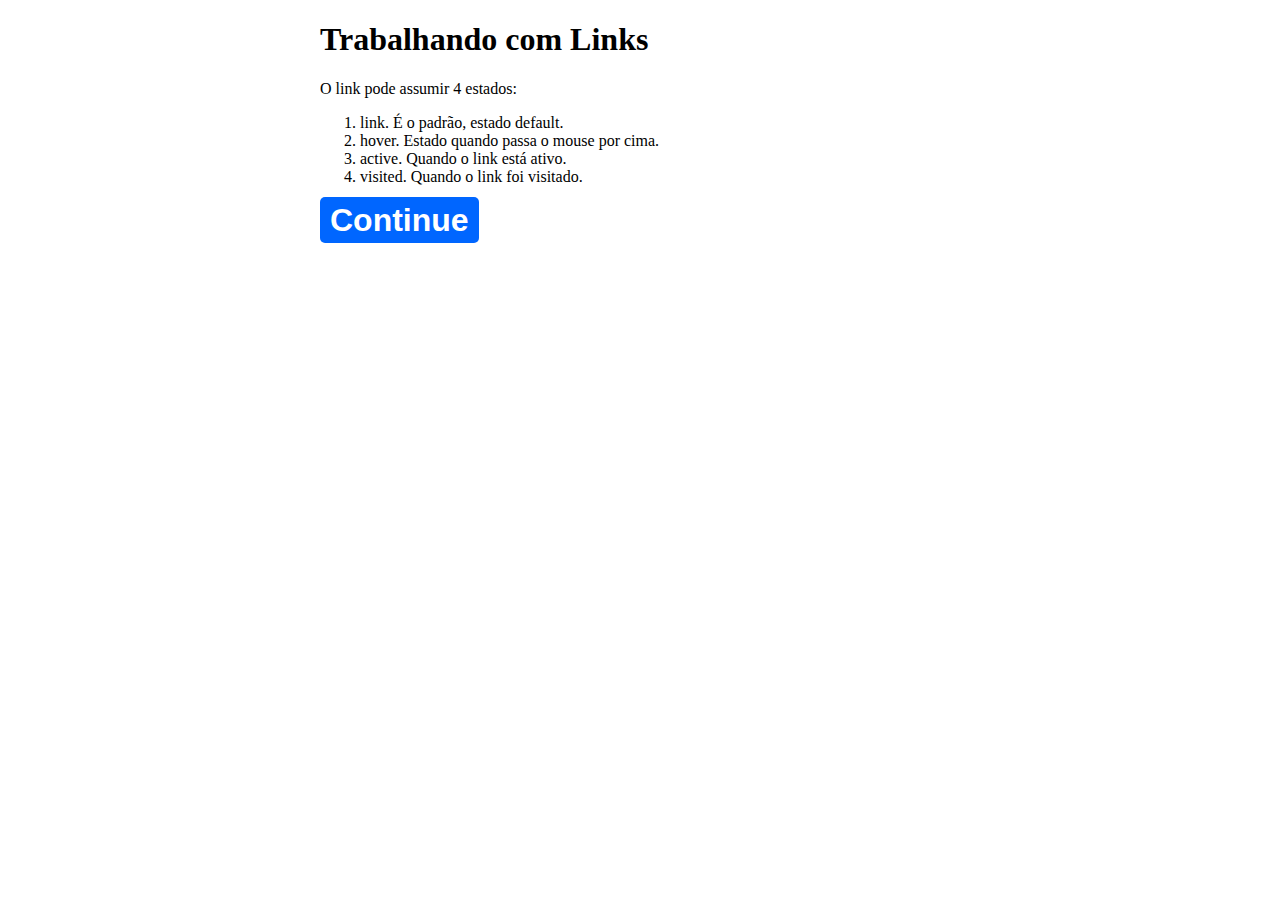
<file: IntroducaoHTML/links.html>
<!DOCTYPE html>
<html lang="pt-br">
    <head>
        <meta charset="UTF-8">
        <meta name="viewport" content="width=device-width, initial-scale=1.0">
        <title>Links</title>
        <link rel="stylesheet" href="CSS/style.css">
    </head>
    <body>

        <h1>Trabalhando com Links</h1>

        <p>O link pode assumir 4 estados: </p>
        <ol>
            <li>link. É o padrão, estado default.</li>
            <li>hover. Estado quando passa o mouse por cima.</li>
            <li>active. Quando o link está ativo.</li>
            <li>visited. Quando o link foi visitado.</li>
        </ol>
        <a class="link1" href="#">Continue</a>
    </body>
</html>
</file>
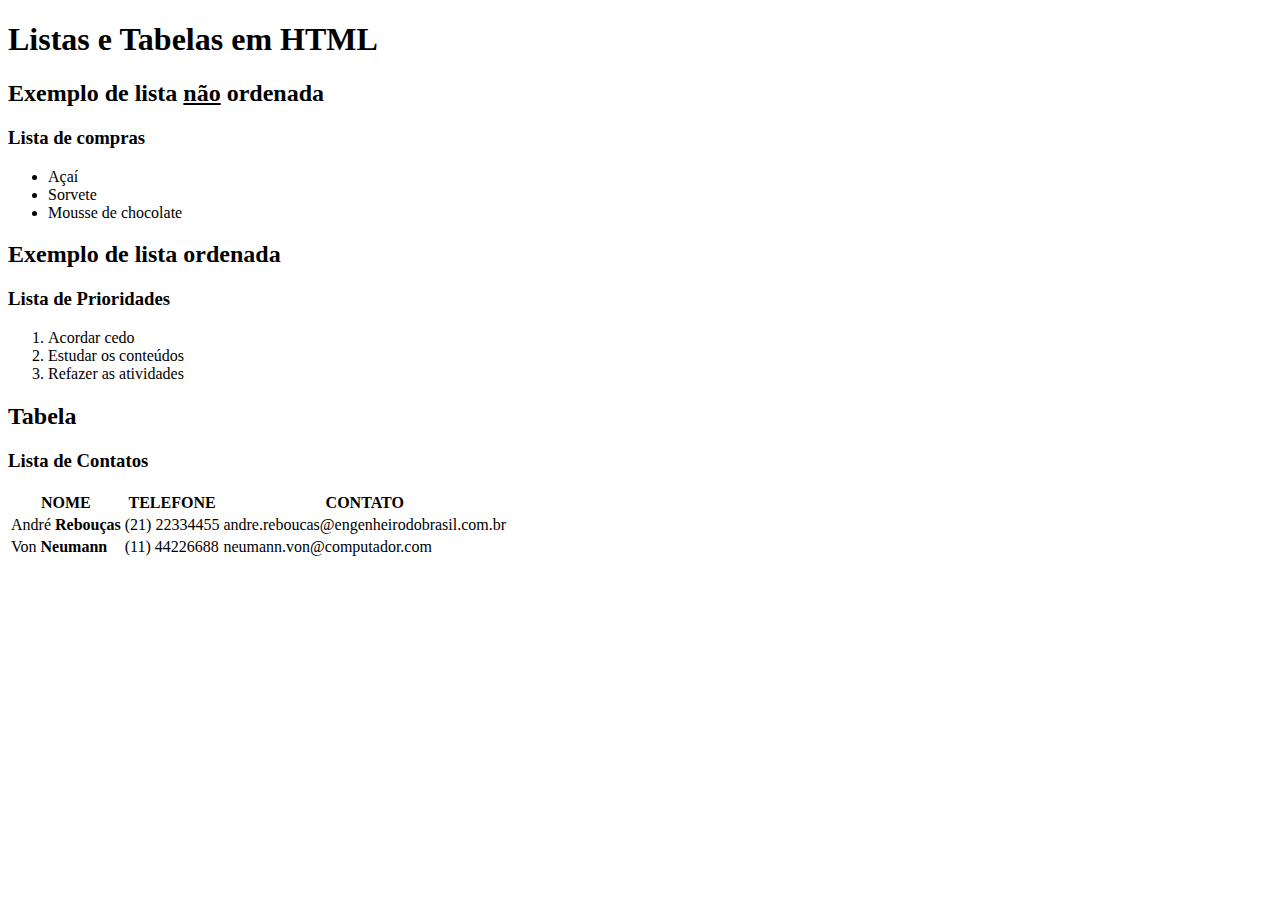
<file: IntroducaoHTML/listas_e_tabelas.html>
<!DOCTYPE html>
<html lang="en">
    <head>
        <meta charset="UTF-8">
        <meta name="viewport" content="width=device-width, initial-scale=1.0">
        <title>Listas e Tabelas</title>
    </head>
    <body>
        <h1>Listas e Tabelas em HTML</h1>

        <h2>Exemplo de lista <ins>não</ins> ordenada</h2>
        <h3>Lista de compras</h3>
        <ul>
            <li>Açaí</li>
            <li>Sorvete</li>
            <li>Mousse de chocolate</li>
        </ul>

        <h2>Exemplo de lista ordenada</h2>
        <h3>Lista de Prioridades</h3>
        <ol>
            <li>Acordar cedo</li>
            <li>Estudar os conteúdos</li>
            <li>Refazer as atividades</li>
        </ol>

        <h2>Tabela</h2>
        <h3>Lista de Contatos</h3>
        <table>
            <tr>
                <th>NOME</th>
                <th>TELEFONE</th>
                <th>CONTATO</th>
            </tr>
            <tr>
                <td>André <strong>Rebouças</strong></td>
                <td>(21) 22334455</td>
                <td>andre.reboucas@engenheirodobrasil.com.br</td>
            </tr>
            <tr>
                <td>Von <strong>Neumann</strong></td>
                <td>(11) 44226688</td>
                <td>neumann.von@computador.com</td>
            </tr>
        </table>

        
    </body>
</html>
</file>
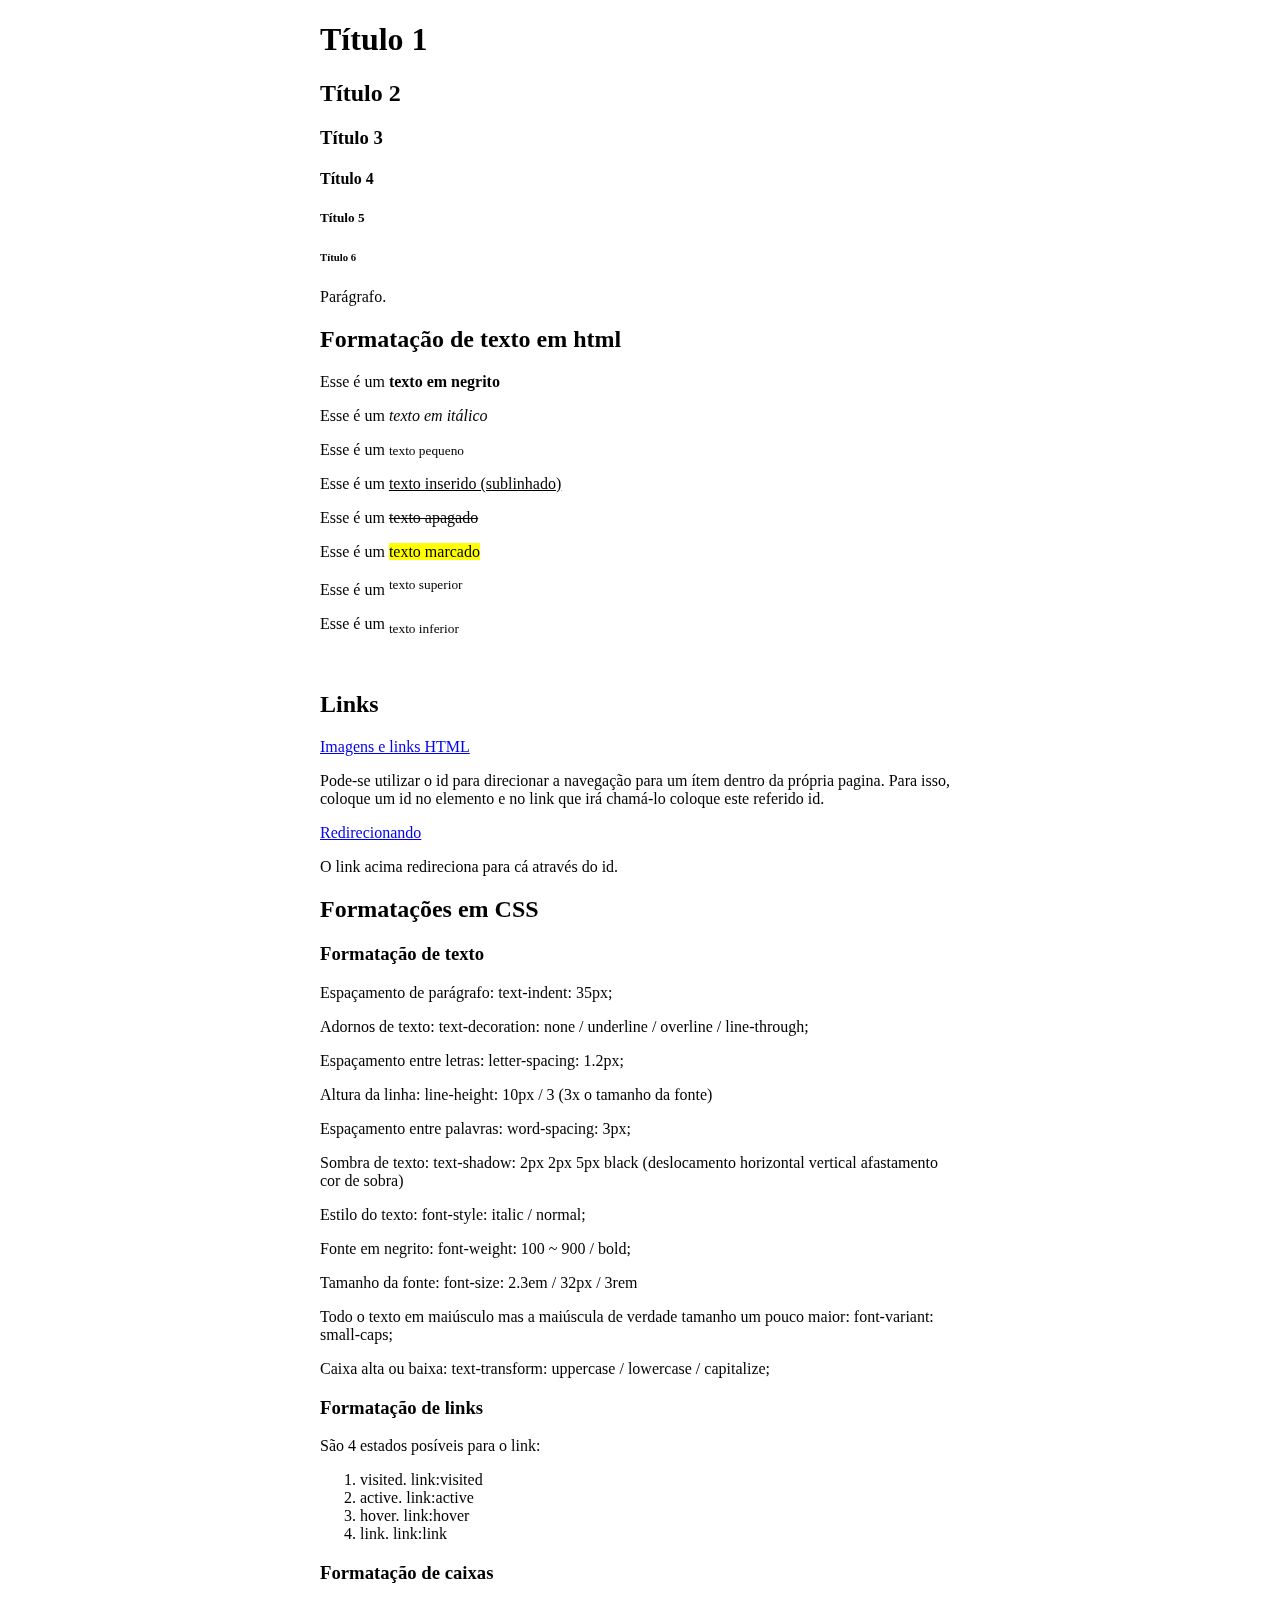
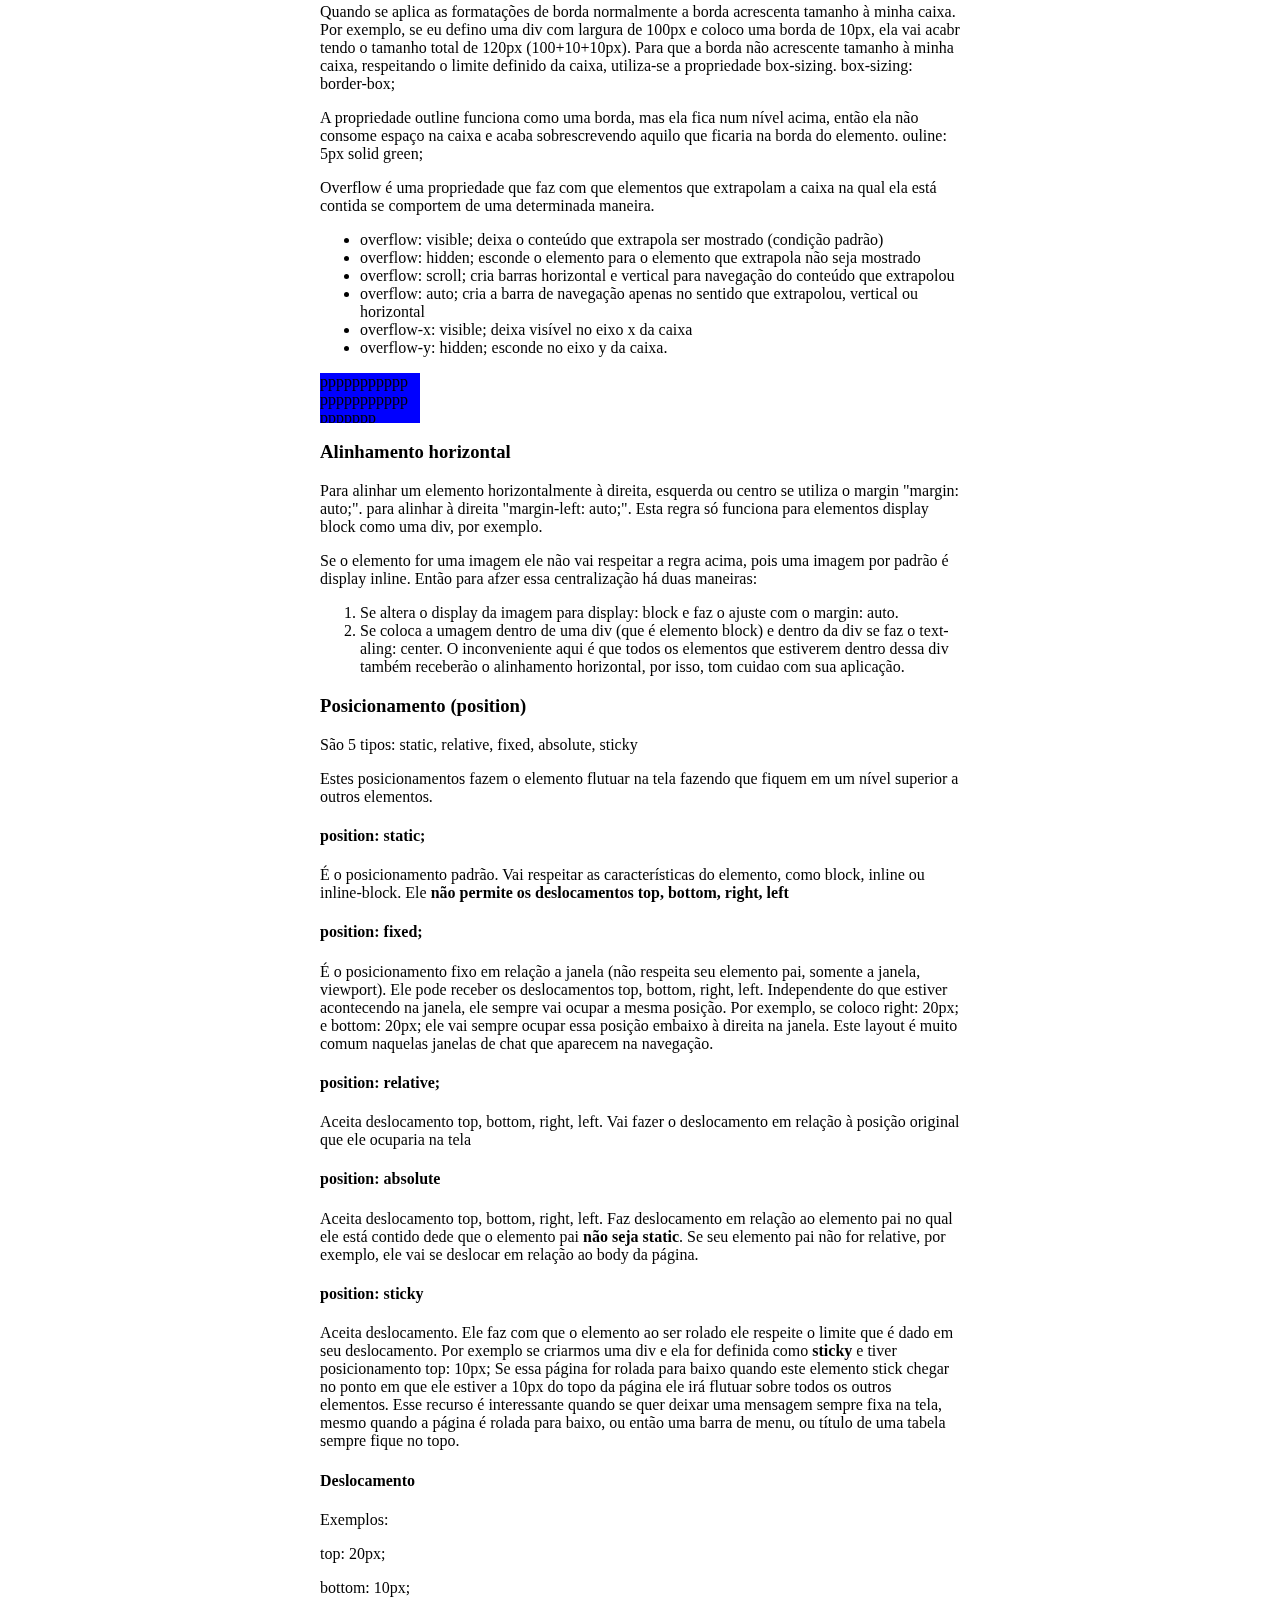
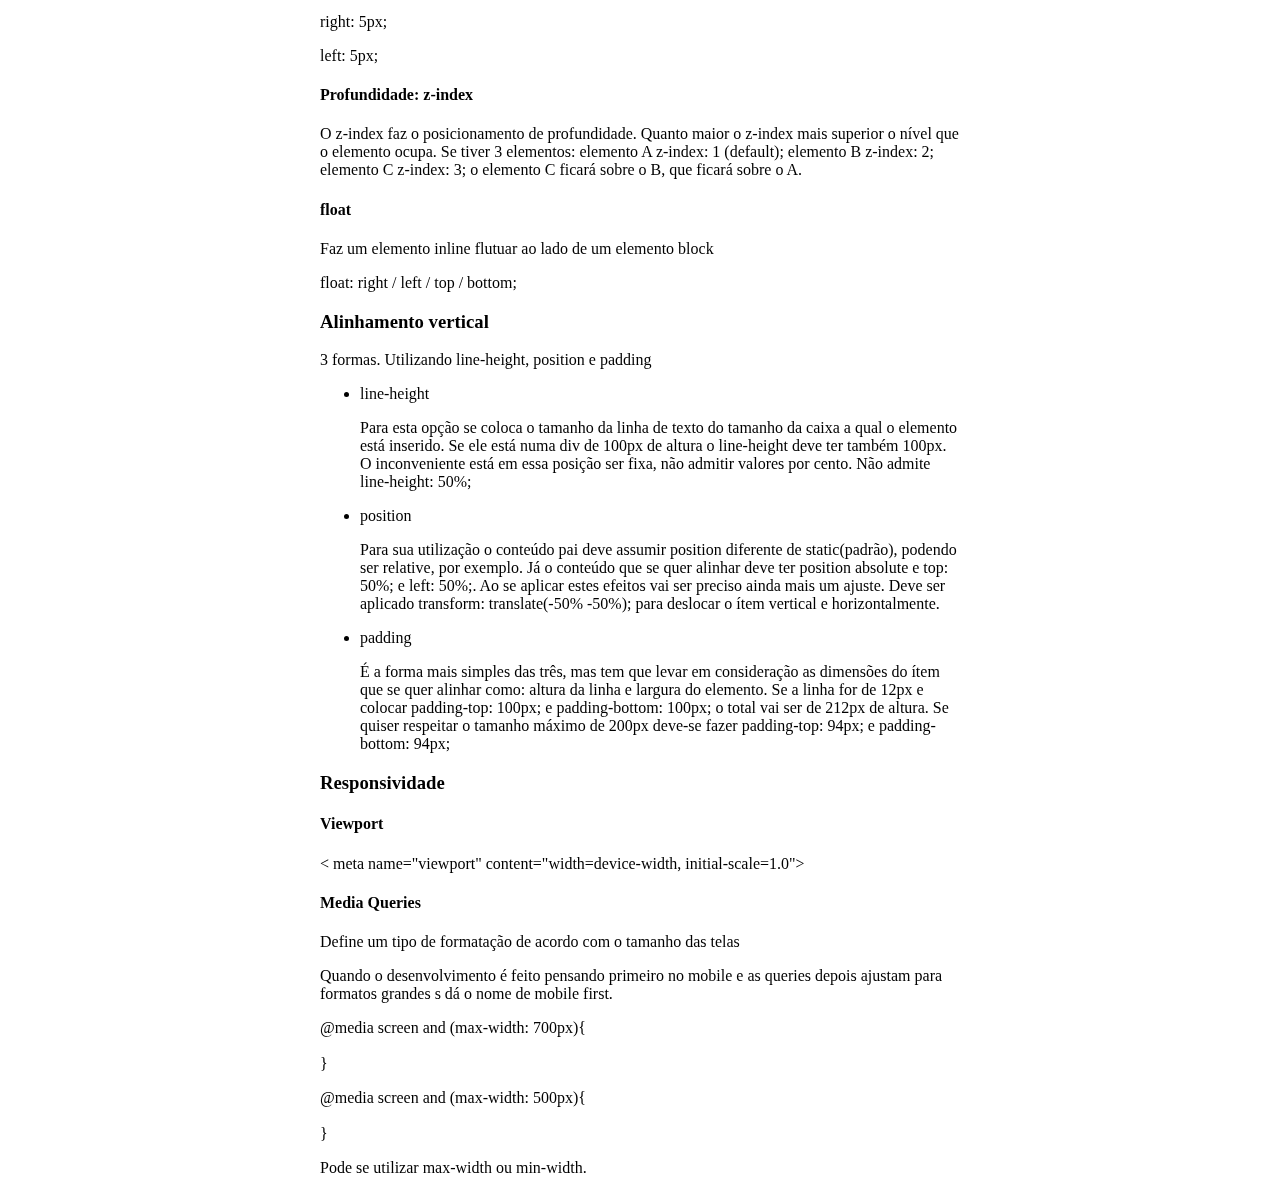
<file: IntroducaoHTML/tags.html>
<!DOCTYPE html>
<html lang="pt-br">
    <head>
        <meta charset="UTF-8">
        <meta name="viewport" content="width=device-width, initial-scale=1.0">
        <title>Tags HTML</title>
        
        <link rel="stylesheet" href="CSS/style.css">

    </head>
    <body>
        <h1>Título 1</h1>
        <h2>Título 2</h2>
        <h3>Título 3</h3>
        <h4>Título 4</h4>
        <h5>Título 5</h5>
        <h6>Título 6</h6>

        <p>Parágrafo.</p>

        <h2>Formatação de texto em html</h2>
        <p>Esse é um <strong>texto em negrito</strong></p>
        <p>Esse é um <em>texto em itálico</em></p>
        <p>Esse é um <small>texto pequeno</small></p>
        <p>Esse é um <ins>texto inserido (sublinhado)</ins></p>
        <p>Esse é um <del>texto apagado</del></p>
        <p>Esse é um <mark>texto marcado</mark></p>
        <p>Esse é um <sup>texto superior</sup></p>
        <p>Esse é um <sub>texto inferior</sub></p><br>

        <h2>Links</h2>
        <a href="imagens_e_links.html">Imagens e links HTML</a>
        <p>Pode-se utilizar o id para direcionar a navegação para um ítem dentro da própria pagina. Para isso, coloque um id no elemento e no link que irá chamá-lo coloque este referido id.</p>
        <a href="#redirecionado">Redirecionando</a>
        <p id="redirecionado">O link acima redireciona para cá através do id.</p>

        <h2>Formatações em CSS</h2>
        <h3>Formatação de texto</h3>
        <p>Espaçamento de parágrafo: text-indent: 35px;</p>
        <p>Adornos de texto: text-decoration: none / underline / overline / line-through;</p>
        <p>Espaçamento entre letras: letter-spacing: 1.2px;</p>
        <p>Altura da linha: line-height: 10px / 3 (3x o tamanho da fonte)</p>
        <p>Espaçamento entre palavras: word-spacing: 3px;</p>
        <p>Sombra de texto: text-shadow: 2px 2px 5px black (deslocamento horizontal vertical afastamento cor de sobra)</p>
        <p>Estilo do texto: font-style: italic / normal;</p>
        <p>Fonte em negrito: font-weight: 100 ~ 900 / bold;</p>
        <p>Tamanho da fonte: font-size: 2.3em / 32px / 3rem </p>
        <p>Todo o texto em maiúsculo mas a maiúscula de verdade tamanho um pouco maior: font-variant: small-caps;</p>
        <p>Caixa alta ou baixa: text-transform: uppercase / lowercase / capitalize;</p>

        <h3>Formatação de links</h3>
        <p>São 4 estados posíveis para o link:</p>
        <ol>
            <li>visited. link:visited</li>
            <li>active. link:active</li>
            <li>hover. link:hover</li>
            <li>link. link:link</li>
        </ol>

        <h3>Formatação de caixas</h3>
        <p>Quando se aplica as formatações de borda normalmente a borda acrescenta tamanho à minha caixa. Por exemplo, se eu defino uma div com largura de 100px e coloco uma borda de 10px, ela vai acabr tendo o tamanho total de 120px (100+10+10px). Para que a borda não acrescente tamanho à minha caixa, respeitando o limite definido da caixa, utiliza-se a propriedade box-sizing. box-sizing: border-box;</p>
        
        <p>A propriedade outline funciona como uma borda, mas ela fica num nível acima, então ela não consome espaço na caixa e acaba sobrescrevendo aquilo que ficaria na borda do elemento. ouline: 5px solid green;</p>

        <p>Overflow é uma propriedade que faz com que elementos que extrapolam a caixa na qual ela está contida se comportem de uma determinada maneira.</p>
        <ul>
            <li>overflow: visible; deixa o conteúdo que extrapola ser mostrado (condição padrão)</li>
            <li>overflow: hidden; esconde o elemento para o elemento que extrapola não seja mostrado</li>
            <li>overflow: scroll; cria barras horizontal e vertical para navegação do conteúdo que extrapolou</li>
            <li>overflow: auto; cria a barra de navegação apenas no sentido que extrapolou, vertical ou horizontal</li>
            <li>overflow-x: visible; deixa visível no eixo x da caixa</li>
            <li>overflow-y: hidden; esconde no eixo y da caixa.</li>
        </ul>
        <div style="width: 100px; height: 50px; background: blue; overflow: auto;">ppppppppppp ppppppppppp ppppppp pppppppppppp pppppppp ppppppppp ppppp </div>

        <h3>Alinhamento horizontal</h3>
        <p>Para alinhar um elemento horizontalmente à direita, esquerda ou centro se utiliza o margin "margin: auto;". para alinhar à direita "margin-left: auto;". Esta regra só funciona para elementos display block como uma div, por exemplo.</p>
        <p>Se o elemento for uma imagem ele não vai respeitar a regra acima, pois uma imagem por padrão é display inline. Então para afzer essa centralização há duas maneiras:</p>
        <ol>
            <li>Se altera o display da imagem para display: block e faz o ajuste com o margin: auto.</li>
            <li>Se coloca a umagem dentro de uma div (que é elemento block) e dentro da div se faz o text-aling: center. O inconveniente aqui é que todos os elementos que estiverem dentro dessa div também receberão o alinhamento horizontal, por isso, tom cuidao com sua aplicação.</li>
        </ol>

        <h3>Posicionamento (position)</h3>
        <p>São 5 tipos: static, relative, fixed, absolute, sticky</p>
        <p>Estes posicionamentos fazem o elemento flutuar na tela fazendo que fiquem em um nível superior a outros elementos.</p>
       
        <h4>position: static;</h4>
        <p>É o posicionamento padrão. Vai respeitar as características do elemento, como block, inline ou inline-block. Ele <strong>não permite os deslocamentos top, bottom, right, left</strong></p>
       
        <h4>position: fixed;</h4>
        <p>É o posicionamento fixo em relação a janela (não respeita seu elemento pai, somente a janela, viewport). Ele pode receber os deslocamentos top, bottom, right, left. Independente do que estiver acontecendo na janela, ele sempre vai ocupar a mesma posição. Por exemplo, se coloco right: 20px; e bottom: 20px; ele vai sempre ocupar essa posição embaixo à direita na janela. Este layout é muito comum naquelas janelas de chat que aparecem na navegação.</p>

        <h4>position: relative;</h4>
        <p>Aceita deslocamento top, bottom, right, left. Vai fazer o deslocamento em relação à posição original que ele ocuparia na tela</p>

        <h4>position: absolute</h4>
        <p>Aceita deslocamento top, bottom, right, left. Faz deslocamento em relação ao elemento pai no qual ele está contido dede que o elemento pai <strong>não seja static</strong>. Se seu elemento pai não for relative, por exemplo, ele vai se deslocar em relação ao body da página.</p>

        <h4>position: sticky</h4>
        <p>Aceita deslocamento. Ele faz com que o elemento ao ser rolado ele respeite o limite que é dado em seu deslocamento. Por exemplo se criarmos uma div e ela for definida como <strong>sticky</strong> e tiver posicionamento top: 10px; Se essa página for rolada para baixo quando este elemento stick chegar no ponto em que ele estiver a 10px do topo da página ele irá flutuar sobre todos os outros elementos. Esse recurso é interessante quando se quer deixar uma mensagem sempre fixa na tela, mesmo quando a página é rolada para baixo, ou então uma barra de menu, ou título de uma tabela sempre fique no topo.</p>

        <h4>Deslocamento</h4>
        <p>Exemplos:</p>
        <p>top: 20px;</p>
        <p>bottom: 10px;</p>
        <p>right: 5px;</p>
        <p>left: 5px;</p>

        <h4>Profundidade: z-index</h4>
        <p>O z-index faz o posicionamento de profundidade. Quanto maior o z-index mais superior o nível que o elemento ocupa. Se tiver 3 elementos: elemento A z-index: 1 (default); elemento B z-index: 2; elemento C z-index: 3; o elemento C ficará sobre o B, que ficará sobre o A.</p>
        
        <h4>float</h4>
        <p>Faz um elemento inline flutuar ao lado de um elemento block</p>
        <p>float: right / left / top / bottom;</p>

        <h3>Alinhamento vertical</h3>
        <p>3 formas. Utilizando line-height, position e padding</p>
        <ul>
            <li>line-height</li>
            <p>Para esta opção se coloca o tamanho da linha de texto do tamanho da caixa a qual o elemento está inserido. Se ele está numa div de 100px de altura o line-height deve ter também 100px. O inconveniente está em essa posição ser fixa, não admitir valores por cento. Não admite line-height: 50%;</p>
            <li>position</li>
            <p>Para sua utilização o conteúdo pai deve assumir position diferente de static(padrão), podendo ser relative, por exemplo. Já o conteúdo que se quer alinhar deve ter position absolute e top: 50%; e left: 50%;. Ao se aplicar estes efeitos vai ser preciso ainda mais um ajuste. Deve ser aplicado transform: translate(-50% -50%); para deslocar o ítem vertical e horizontalmente.</p>
            <li>padding</li>
            <p>É a forma mais simples das três, mas tem que levar em consideração as dimensões do ítem que se quer alinhar como: altura da linha e largura do elemento. Se a linha for de 12px e colocar padding-top: 100px; e padding-bottom: 100px; o total vai ser de 212px de altura. Se quiser respeitar o tamanho máximo de 200px deve-se fazer padding-top: 94px; e padding-bottom: 94px;</p>
        </ul>

        <h3>Responsividade</h3>
        
        <h4>Viewport</h4>
        <p> < meta name="viewport" content="width=device-width, initial-scale=1.0"> </p>

        <h4>Media Queries</h4>
        <p>Define um tipo de formatação de acordo com o tamanho das telas</p>
        <p>Quando o desenvolvimento é feito pensando primeiro no mobile e as queries depois ajustam para formatos grandes s dá o nome de mobile first.</p>
        <p>@media screen and (max-width: 700px){<br><br>}</p>
        <p>@media screen and (max-width: 500px){<br><br>}</p>
        <p>Pode se utilizar max-width ou min-width.</p>

        <script src="./JS/script.js"></script>

    </body>
</html>
</file>
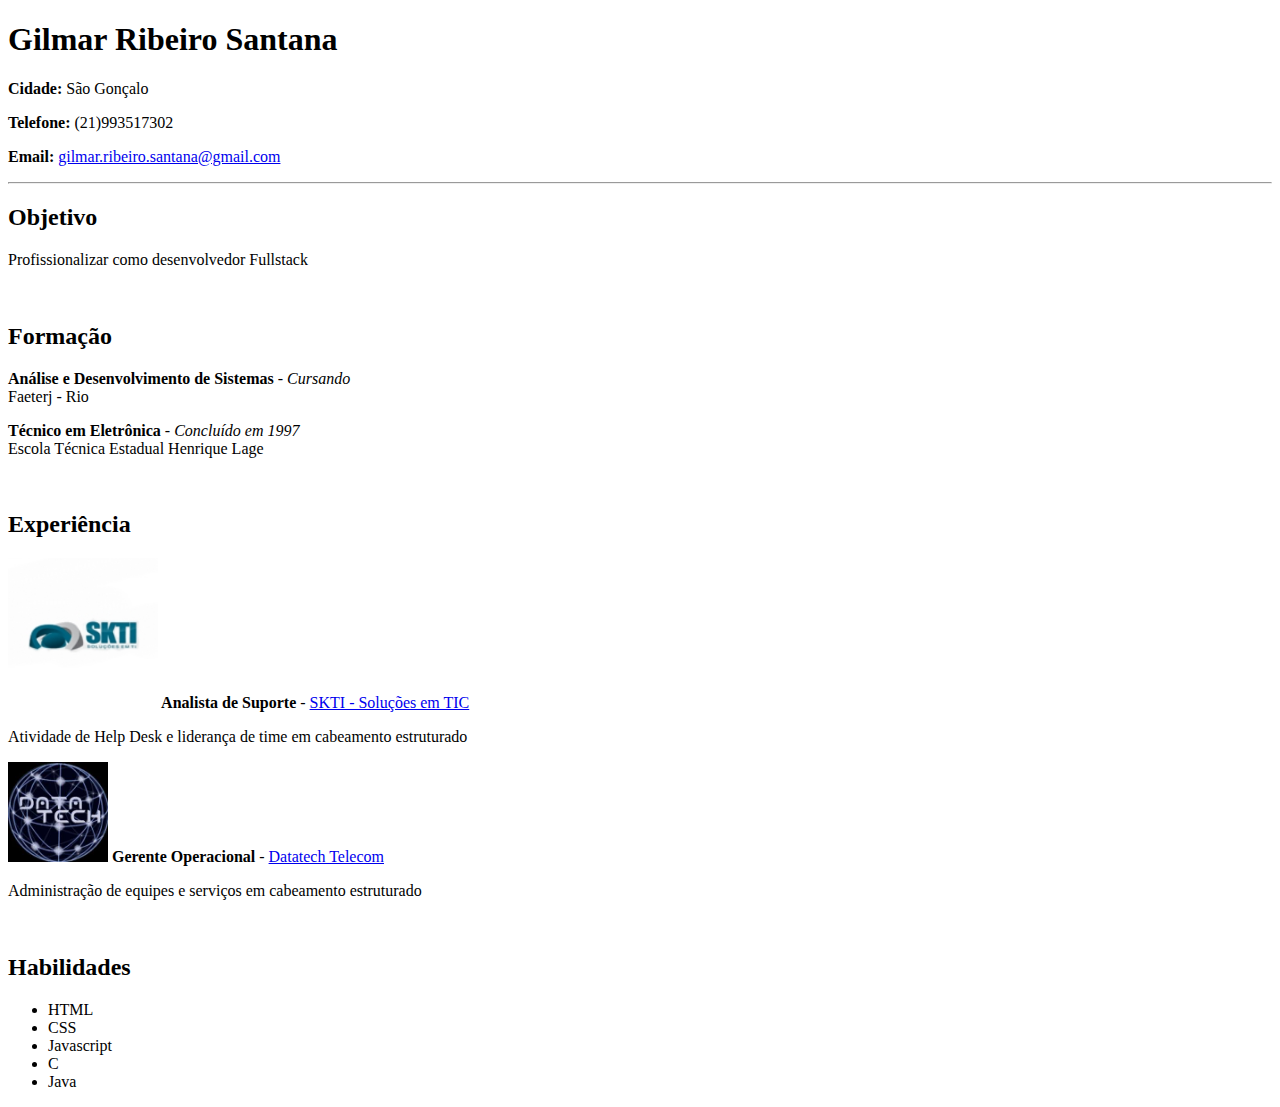
<file: IntroducaoHTML/Desafio1/desafio1.html>
<!DOCTYPE html>
<html lang="pt-br">
    <head>
        <meta charset="UTF-8">
        <meta name="viewport" content="width=device-width, initial-scale=1.0">
        <title>Desafio 1</title>
    </head>

    <body>
        <h1>Gilmar Ribeiro Santana</h1>

        <p><strong>Cidade:</strong> São Gonçalo</p>
        <p><strong>Telefone:</strong> (21)993517302</p>
        <p><strong>Email:</strong> <a href="mailto:gilmar.ribeiro.santana@gmail.com">gilmar.ribeiro.santana@gmail.com</a> </p>
        <hr>

        <h2>Objetivo</h2>
        <p>Profissionalizar como desenvolvedor Fullstack</p>
        <br>

        <h2>Formação</h2>
        <p><strong>Análise e Desenvolvimento de Sistemas</strong> - <em>Cursando</em><br>
        Faeterj - Rio</p>

        <p><strong>Técnico em Eletrônica</strong> - <em>Concluído em 1997</em><br>
        Escola Técnica Estadual Henrique Lage</p>
        <br>

        <h2>Experiência</h2>
        <p>
            <img src="Imagens/skti.png" width=150 alt="skti.com.br"><strong> Analista de Suporte</strong> - 
            <a href="http://www.skti.com.br">SKTI - Soluções em TIC</a>
        </p>
        <p>Atividade de Help Desk e liderança de time em cabeamento estruturado</p>
        
        <p>
            <img src="Imagens/datatech.jpeg" width=100 alt="Datatech Telecom"><strong> Gerente Operacional</strong> - 
            <a href="http://www.datatechtelecom.com">Datatech Telecom</a>
        </p>
        <p>Administração de equipes e serviços em cabeamento estruturado</p>
        <br>

        <h2>Habilidades</h2>
        <ul>
            <li>HTML</li>
            <li>CSS</li>
            <li>Javascript</li>
            <li>C</li>
            <li>Java</li>
        </ul>

    </body>
</html>
</file>
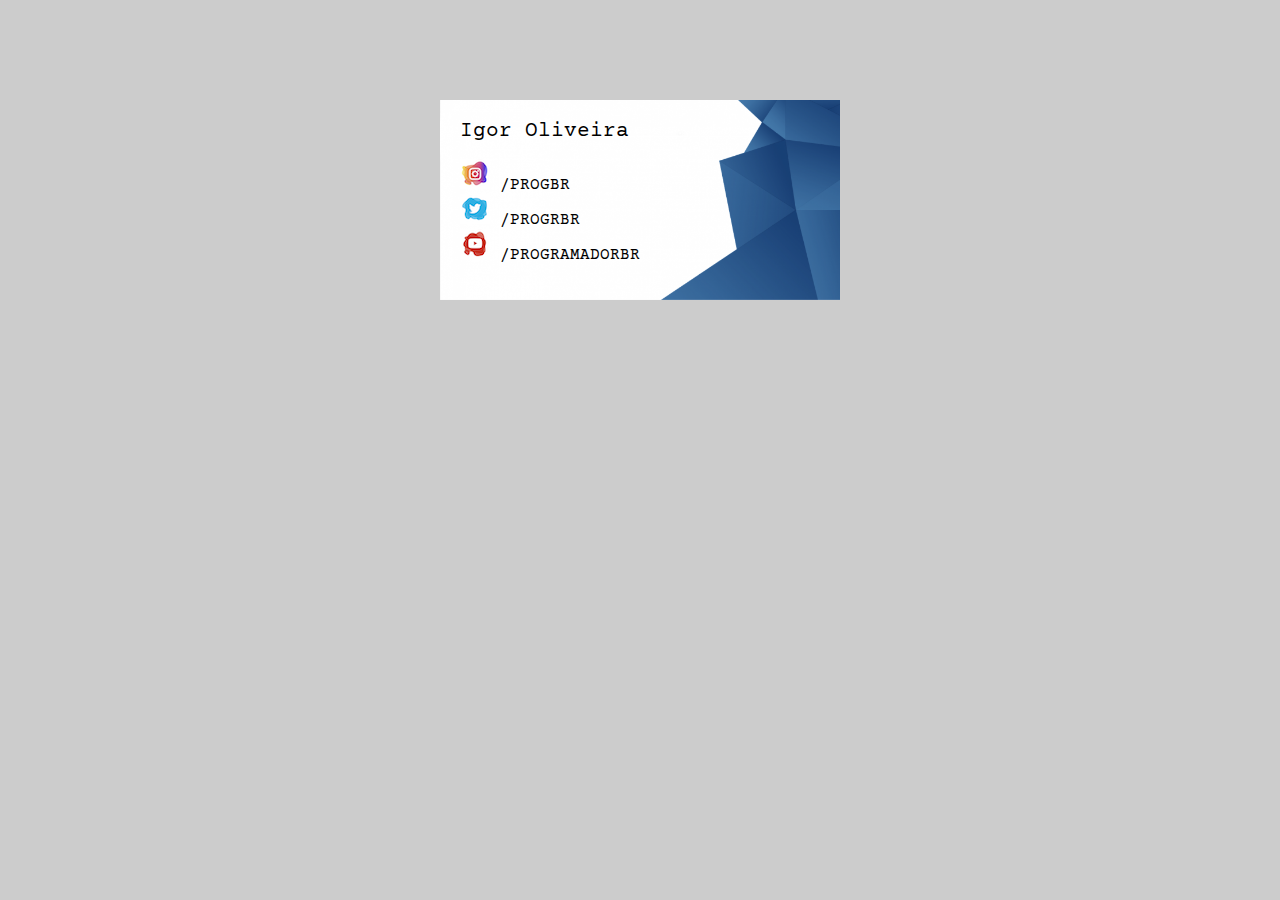
<file: IntroducaoHTML/Desafio2/desafio2.html>
<!DOCTYPE html>
<html lang="pt-br">
    <head>
        <meta charset="UTF-8">
        <meta name="viewport" content="width=device-width, initial-scale=1.0">
        <title>Desafio 2</title>
        <link rel="stylesheet" href="./style.css">
        <link rel="preconnect" href="https://fonts.gstatic.com">
        <link href="https://fonts.googleapis.com/css2?family=Courier+Prime&display=swap" rel="stylesheet">
    </head>

    <body>
        
        <div id="container">
            <h1 class="titulo_cartao">Igor Oliveira</h1>
            <ul>
                <a href="https://www.instagram.com/progbr/"><li><img src="./Imagens/Insta.png" alt="ícone instagram"> /progbr</li></a>
                <a href="https://twitter.com/progrbr"><li><img src="./Imagens/Twitter.png" alt="ícone twitter"> /progrbr</li></a>
                <a href="https://www.youtube.com/programadorbr"><li><img src="./Imagens/Youtube.png" alt="ícone youtube"> /programadorbr</li></a>
            </ul>
        </div>



    </body>
</html>
</file>
<file: IntroducaoHTML/CSS/style.css>
body{
    width: 50%;
    margin-left: 25%;
}

.verde{
    color: green;
}

#azul{
    color: blue;
}

#titulo{
    color: red;
}

#bg1{
    background-image: url(../Imagens/lights1.jpg);
    color: whitesmoke;
    background-attachment: fixed;
}

#bg2{
    background-image: url(../Imagens/lights2.jpg);
    color: whitesmoke;
    background-attachment: fixed;

}

#bg3{
    background-image: url(../Imagens/lights3.jpeg);
    color: yellow;
    background-attachment: fixed;
    background-size: cover;
}

.fundo_fixo{
    background-image: url("https://www.assespropr.org.br/wp-content/uploads/2019/09/foto-aerea-curitiba-635x399.jpg");
    background-attachment: fixed;
    background-size: cover;
    height: 350px;
}

.border{
    border: 1px solid pink;
    border-radius: 100px;
    background: pink;
    padding: 60px 40px;
    padding-bottom: 0;
    height: 600px;
    width: 600px;
    text-align: justify;
    line-height: 50px;
}

.link1{
    background: #0066ff;
    border-radius: 5px;
    text-decoration: none;
    color: white;
    font-size: 2em;
    padding: 5px 10px;
    font-family: Arial, Helvetica, sans-serif;
    font-weight: bold;
}

.link1:hover{
    background: #fff;
    border: 2px solid #0066ff;
    color: #0066ff;
}
</file>
<file: IntroducaoHTML/Desafio2/style.css>
body{
    margin: 0;
    padding: 0;
    background: #ccc;
    font-family: 'Courier Prime', monospace;
    font-size: 1em;
}

#container{
    margin: auto;
    margin-top: 100px;
    background-image: url("./Imagens/backgorund.png");
    background-size: cover;
    width: 400px;
    height: 200px;
}

.titulo_cartao{
    font-weight: 100;
    font-size: 1.3em;
    padding-top: 20px;
    padding-left: 20px;
}

ul{
    padding-left: 20px;
    width: 180px; 
    /*Definida uma largura fixa para limitar a ação do link próximo ao nome e não em toda a largura do cartão*/
}

li{
    list-style: none;
    text-transform: uppercase;
}

a{
    text-decoration: none;
    color: black;
}
</file>
